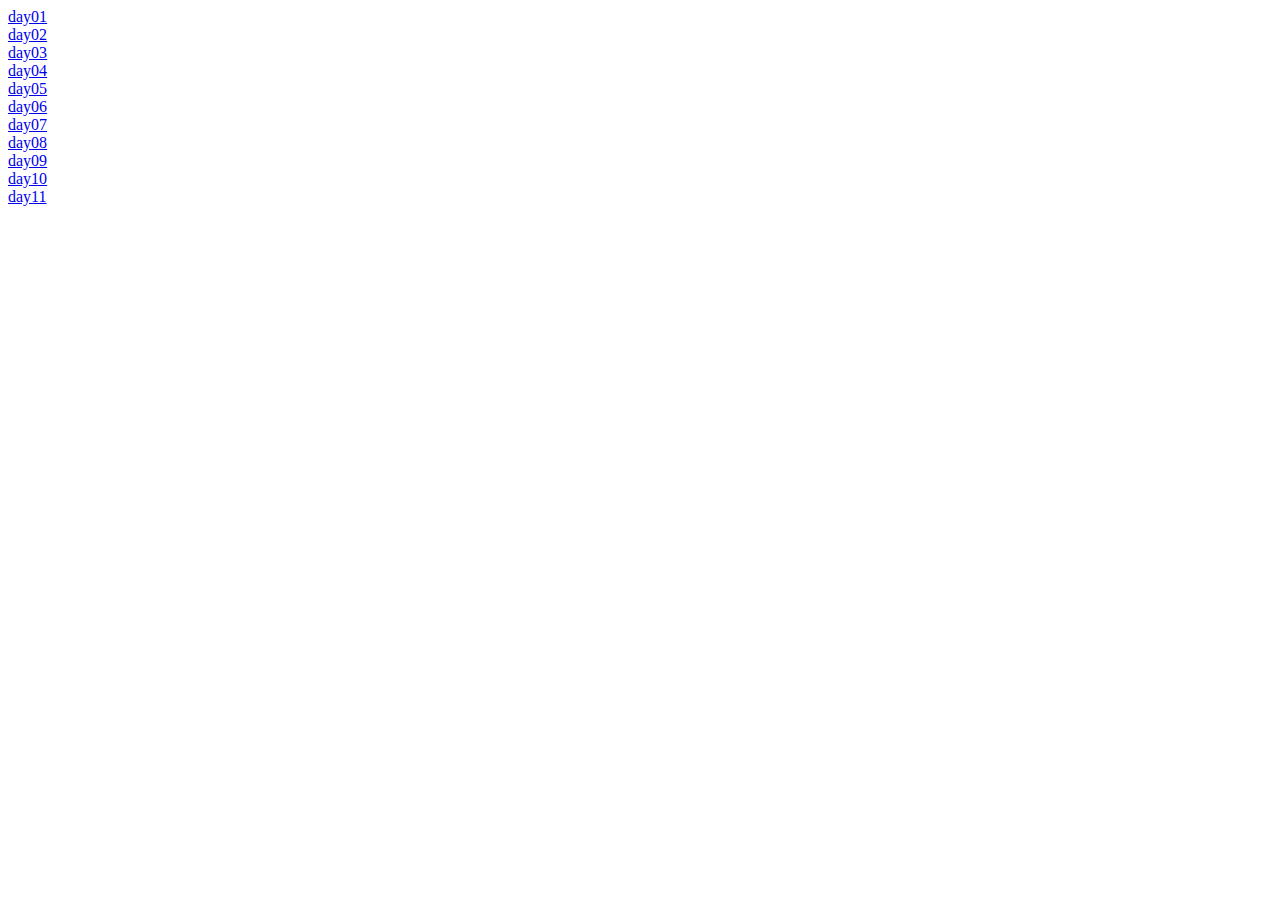
<file: index.html>
<!DOCTYPE html>
<html lang="en">
<head>
    <meta charset="UTF-8">
    <meta http-equiv="X-UA-Compatible" content="IE=edge">
    <meta name="viewport" content="width=device-width, initial-scale=1.0">
    <title>Document</title>
</head>
<body>
    <script>
        for (let i = 1; i < 12; i++) {
            const a = document.createElement('a');
            a.href = './day' + String(i).padStart(2, '0');
            a.innerHTML = 'day' + String(i).padStart(2, '0');
            document.body.appendChild(a);
            document.body.appendChild(
                document.createElement('br')
            )
        }
        // push
    </script>
</body>
</html>
</file>
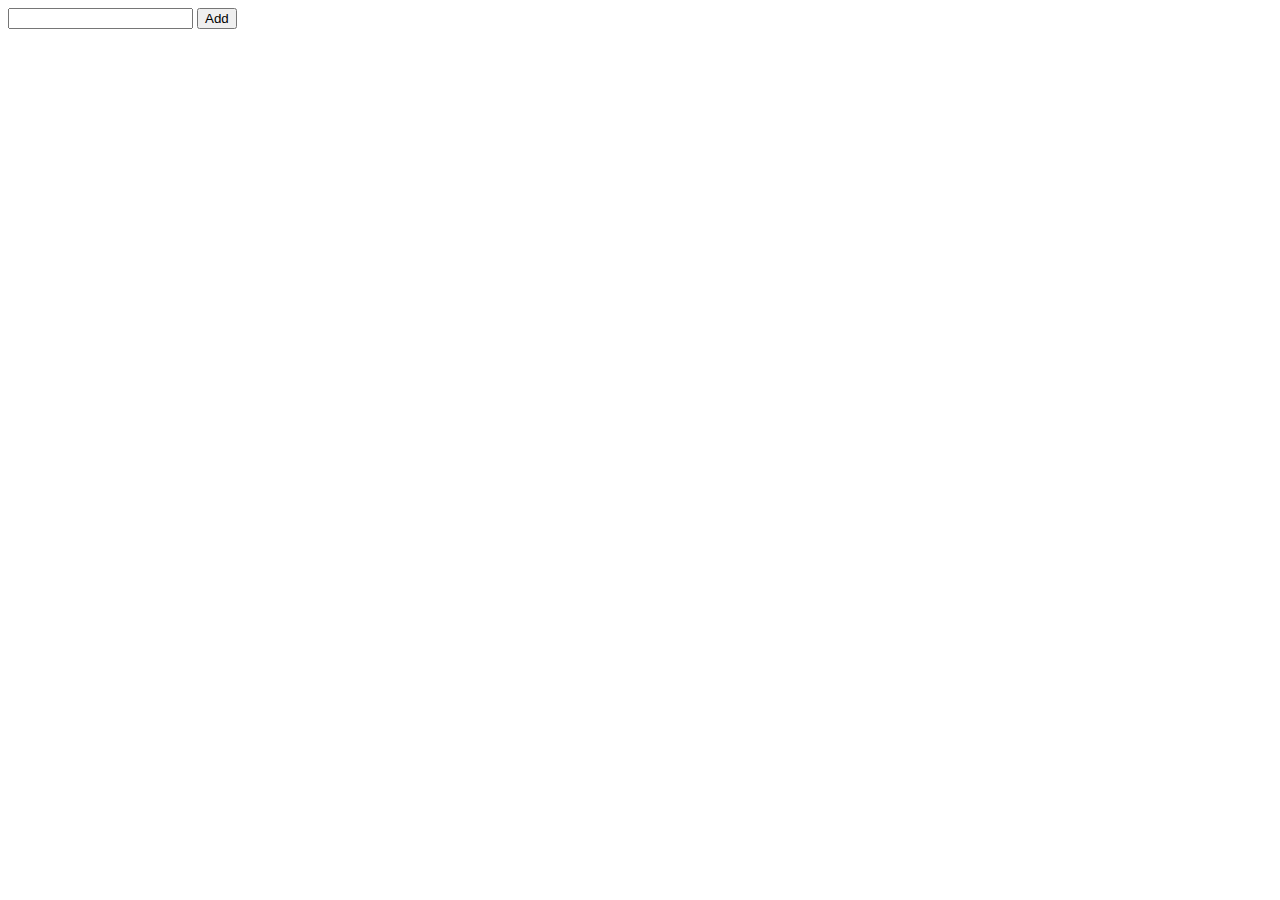
<file: day02/index.html>
<!DOCTYPE html>
<html lang="en">
<head>
    <meta charset="UTF-8">
    <meta http-equiv="X-UA-Compatible" content="IE=edge">
    <meta name="viewport" content="width=device-width, initial-scale=1.0">
    <title>Document</title>
    <script src="js/todo.js" defer></script>
    <link rel="stylesheet" href="css/styles.css">
</head>
<body>

    <input type="text">
    <!-- Nouns (things we see) -->
    <button>Add</button>
    <ul>
        
    </ul>
   
    
</body>
</html>
</file>
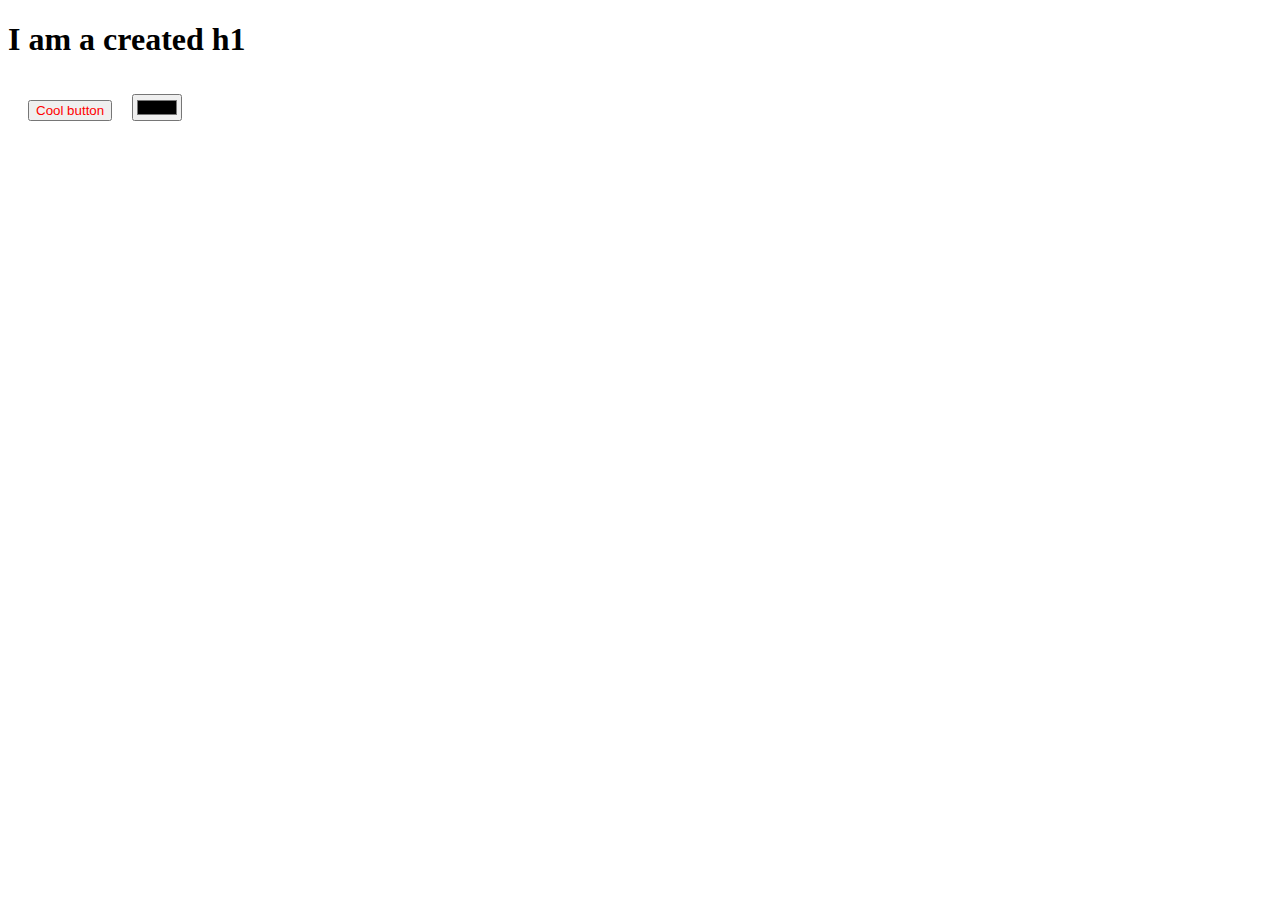
<file: day03/index.html>
<!DOCTYPE html>
<html lang="en">
<head>
    <meta charset="UTF-8">
    <meta http-equiv="X-UA-Compatible" content="IE=edge">
    <meta name="viewport" content="width=device-width, initial-scale=1.0">
    <title>Document</title>


    <link rel="stylesheet" href="css/styles.css">

    <script src="js/data-types.js" defer></script>
    <script src="js/html.js" defer></script>
    <script src="js/operators.js" defer></script>
    <script src="js/pop-ups.js" defer></script>
    <!-- <script src="js/strings.js" defer></script> -->
    <script src="js/global-objects.js" defer></script>
    <script src="js/main.js" defer></script>
    <script src="js/logic.js" defer></script>
    <script src="js/loops.js" defer></script>

</head>
<body>
  

    <button id="my-button" class="cool-buttons" >Click</button>
<!--defer: run your javascript here -->
</body>
</html>
</file>
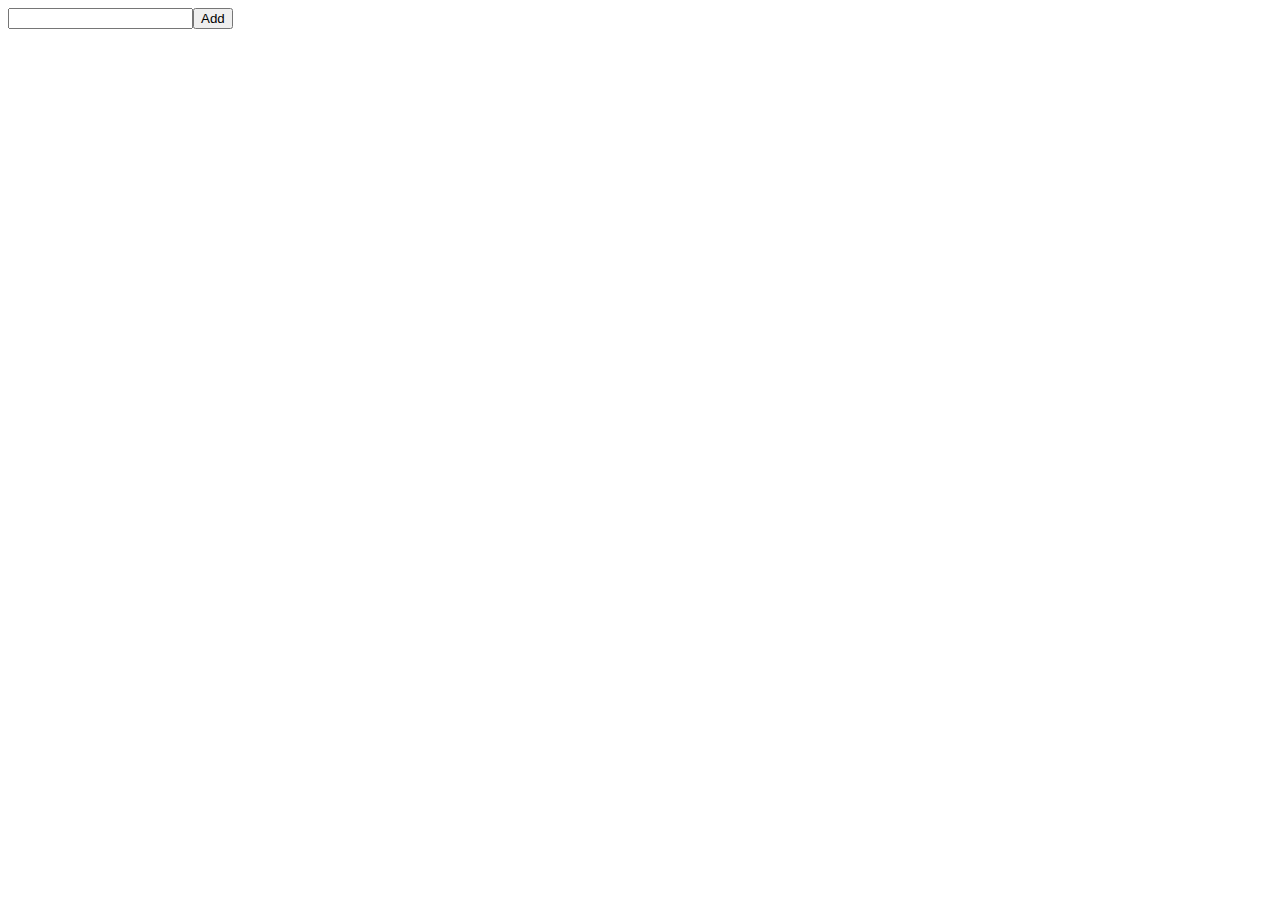
<file: day04/index.html>
<!DOCTYPE html>
<html lang="en">
<head>
    <meta charset="UTF-8">
    <meta http-equiv="X-UA-Compatible" content="IE=edge">
    <meta name="viewport" content="width=device-width, initial-scale=1.0">
    <title>Document</title>
    <link rel="stylesheet" href="css/styles.css">

    <script src="js/main.js" defer></script>
</head>
<body>
 
   
    
  
   
</body>
</html>
</file>
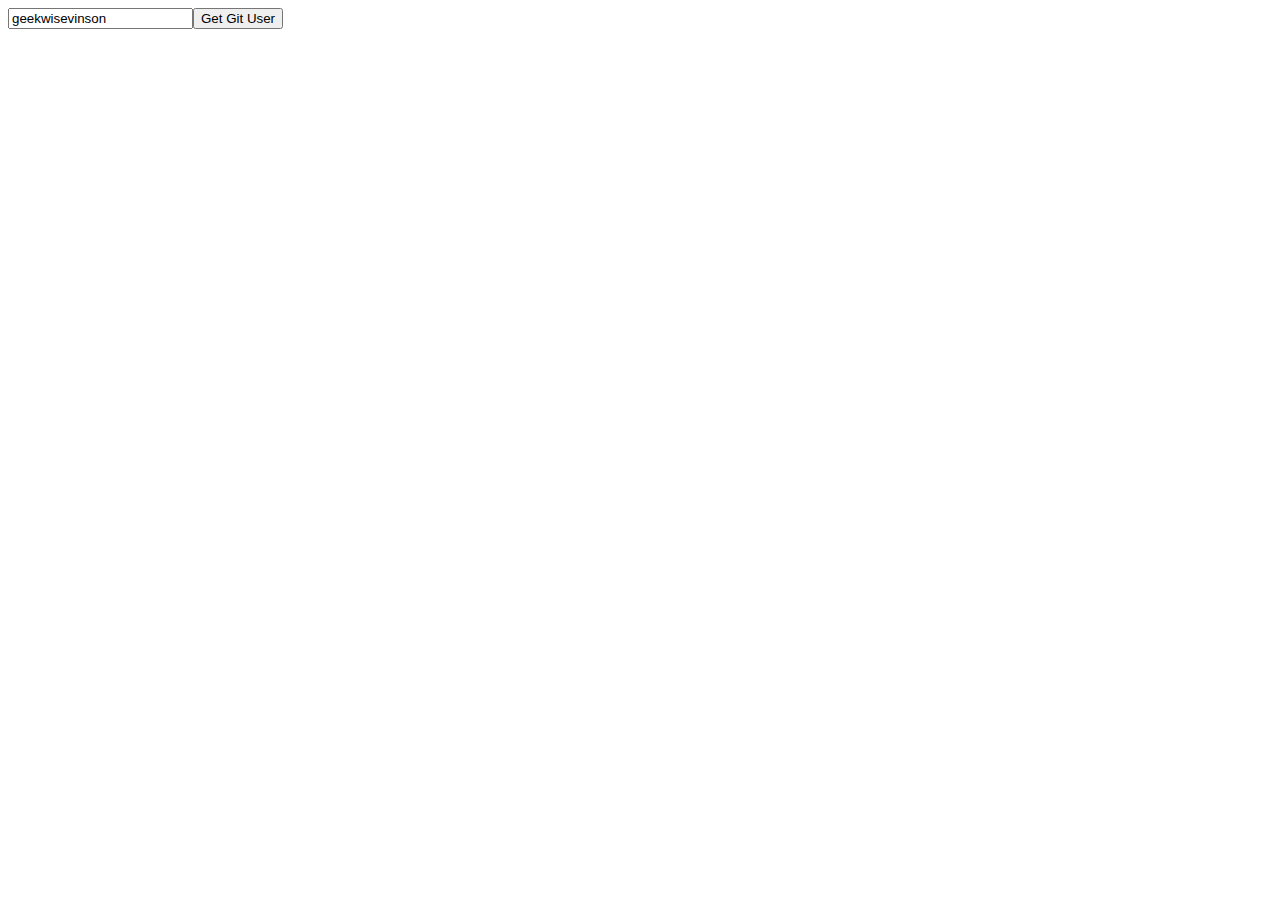
<file: day06/index.html>
<!DOCTYPE html>
<html lang="en">
<head>
    <meta charset="UTF-8">
    <meta http-equiv="X-UA-Compatible" content="IE=edge">
    <meta name="viewport" content="width=device-width, initial-scale=1.0">
    <title>Document</title>
    <script src="js/github.js" defer></script>
</head>
<body>

   
  
</body>
</html>
</file>
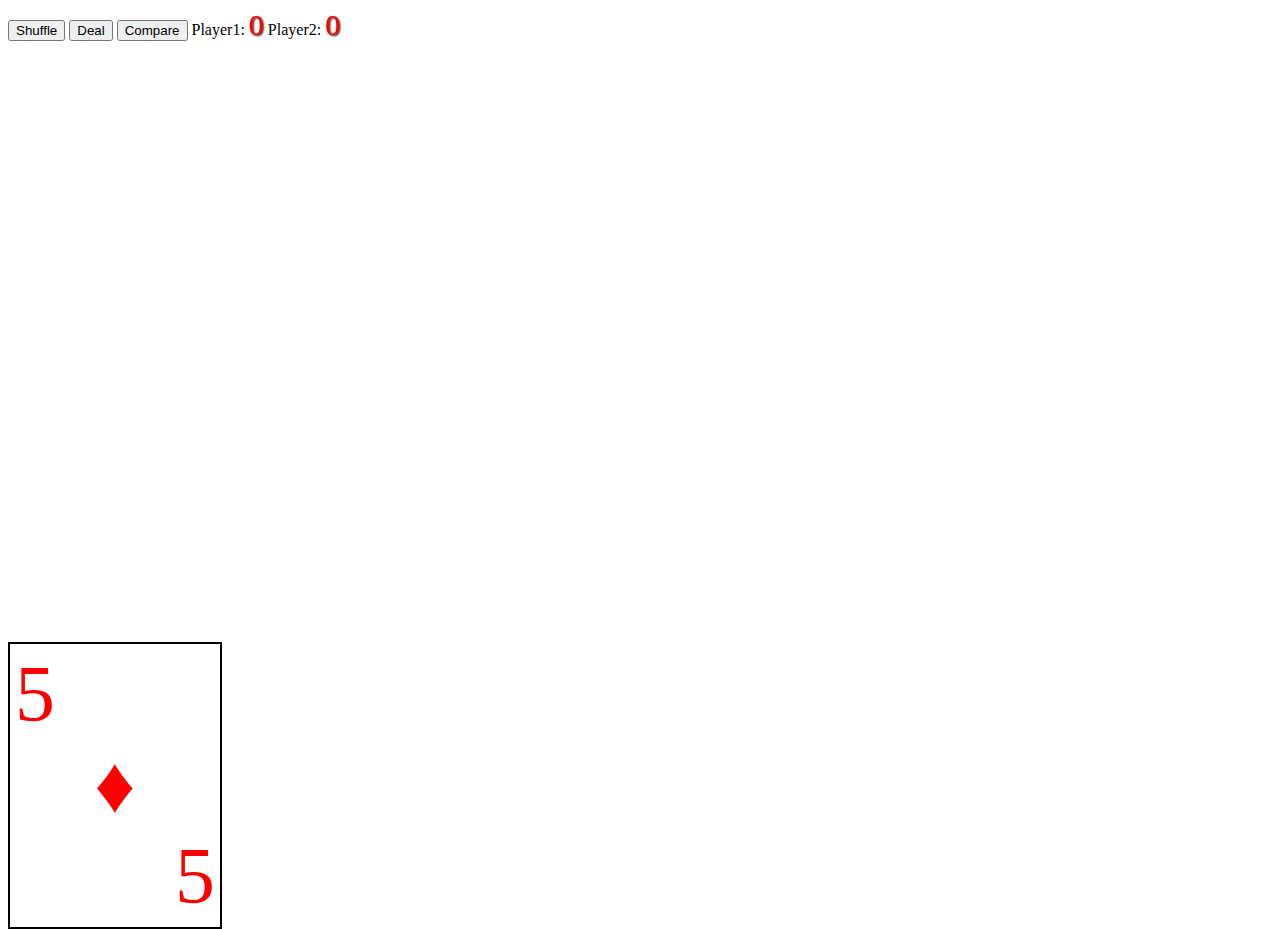
<file: day07/index.html>
<!DOCTYPE html>
<html lang="en">
<head>
    <meta charset="UTF-8">
    <meta http-equiv="X-UA-Compatible" content="IE=edge">
    <meta name="viewport" content="width=device-width, initial-scale=1.0">
    <title>Document</title>
    <link rel="stylesheet" href="css/styles.css">
    <script src="js/helper.js" defer></script>
    <script src="js/main.js" defer></script>
</head>
<body>
    <div>
        <button onclick="shuffleDeck()">Shuffle</button>
        <button onclick="dealDeck()">Deal</button>
        <button onclick="compare()">Compare</button>
        Player1: <span></span>
        Player2: <span></span>
    </div>
  


    <div id="p1-container" class="deck"></div>
    <div id="p2-container" class="deck"></div>
</body>
</html>
</file>
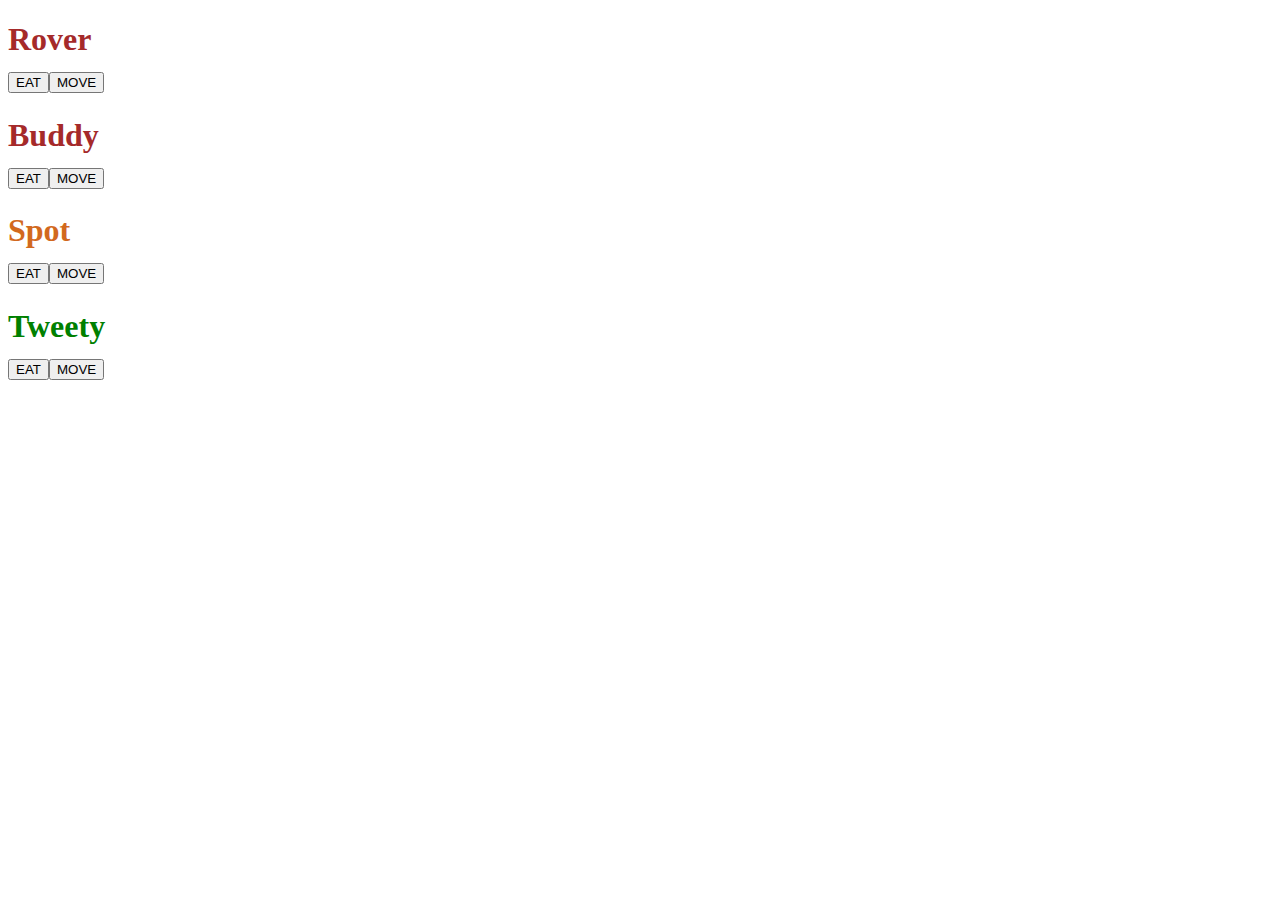
<file: day08/index.html>
<!DOCTYPE html>
<html lang="en">
<head>
    <meta charset="UTF-8">
    <meta http-equiv="X-UA-Compatible" content="IE=edge">
    <meta name="viewport" content="width=device-width, initial-scale=1.0">
    <title>Document</title>
    <link rel="stylesheet" href="css/styles.css">
    <script src="js/main.js" defer  ></script>
</head>
<body>
    
</body>
</html>
</file>
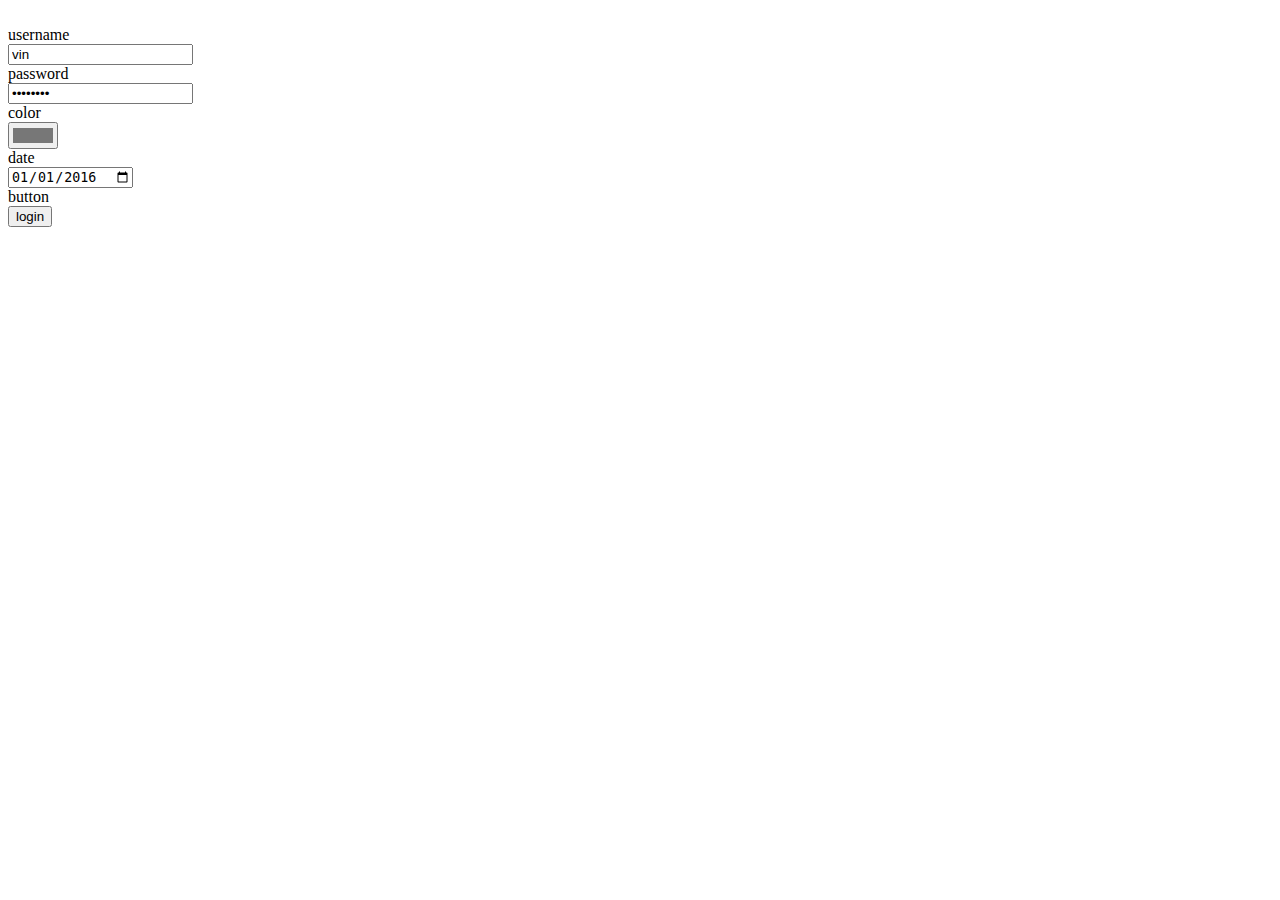
<file: day09/index.html>
<!DOCTYPE html>
<html lang="en">
<head>
    <meta charset="UTF-8">
    <meta http-equiv="X-UA-Compatible" content="IE=edge">
    <meta name="viewport" content="width=device-width, initial-scale=1.0">
    <title>Document</title>


    <link rel="stylesheet" href="css/styles.css">
    
    <script src="js/main.js" defer></script>



</head>
<body>

    <!-- <form action="" name="my_cool_form">
        <label for="username">Username</label><br>
        <input type="text" name="username"> <br>
        <label for="password">Password</label><br>
        <input type="password" name="password"><br>
        <label for="color">Color</label><br>
        <input type="color" name='color'><br>
        <button>Login</button>
    </form> -->

    <my-cool-form>
        
    </my-cool-form>

    <div class="result">

    </div>
</body>
</html>
</file>
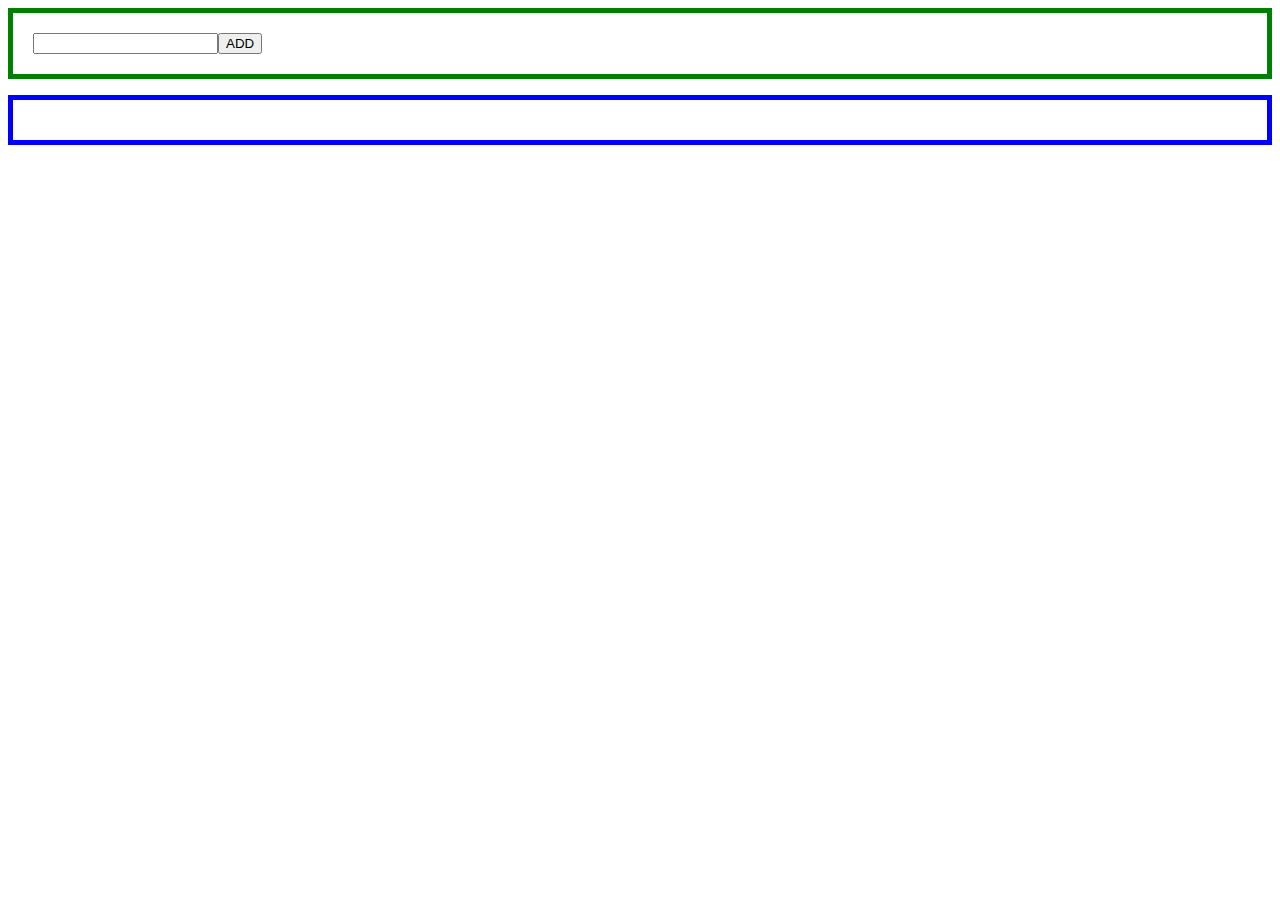
<file: day10/index.html>
<!DOCTYPE html>
<html lang="en">
<head>
    <meta charset="UTF-8">
    <meta http-equiv="X-UA-Compatible" content="IE=edge">
    <meta name="viewport" content="width=device-width, initial-scale=1.0">
    <title>Document</title>
    <script src="js/main.js" defer></script>
</head>
<body>
    
</body>
</html>
</file>
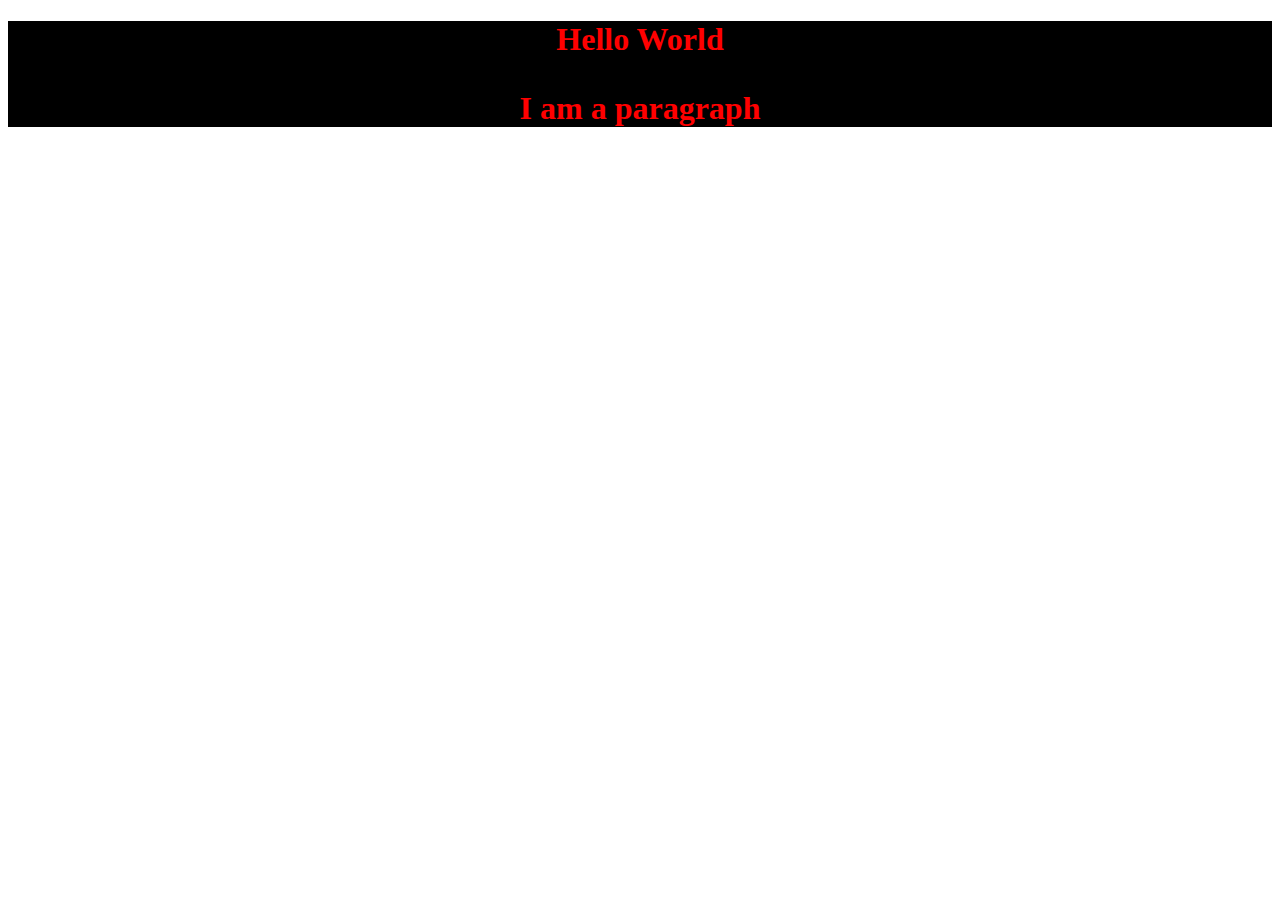
<file: day11/index.html>
<!DOCTYPE html>
<html lang="en">
<head>
    <meta charset="UTF-8">
    <meta http-equiv="X-UA-Compatible" content="IE=edge">
    <meta name="viewport" content="width=device-width, initial-scale=1.0">
    <title>Document</title>
    <script src="js/main.js" defer type="module"></script>
    <link rel="stylesheet" href="css/style.css">
</head>
<body>
    <p>I am a paragraph</p>
</body>
</html>
</file>
<file: day02/css/styles.css>
/* How things look */

button{
    /* background-color: blue; */
}
body {
    /* background-color: green; */
}
</file>
<file: day03/css/styles.css>
button {
    margin: 20px;
}

.active {
    background-color: lime;
}
</file>
<file: day04/css/styles.css>
.active {
    padding: 20px;
}
</file>
<file: day07/css/styles.css>
.deck {
    height: 300px;
}

span {
    color: red;
    text-shadow: 1px 1px 2px black;
    font-size: 30px;
}
</file>
<file: day08/css/styles.css>
.dog {
    color: brown;
}
.horse {
    color: chocolate;
}

.bird {
    color: green;
}
</file>
<file: day09/css/styles.css>
.active {
    background-color: lightblue;
}
</file>
<file: day11/css/style.css>
.text-center {
    text-align: center;
}
</file>
